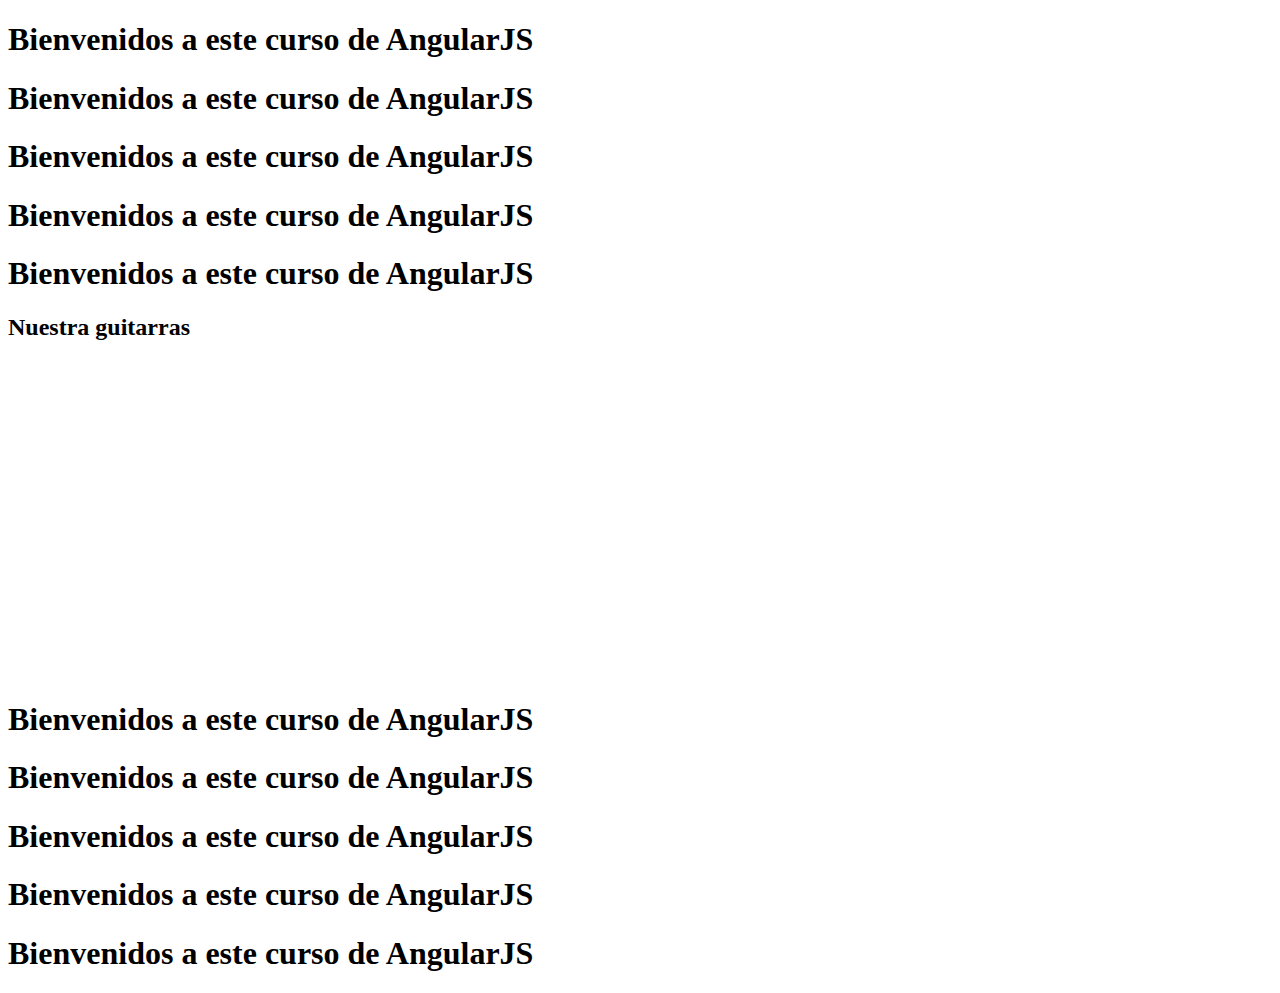
<file: paginas/bienvenidos.html>
<!DOCTYPE html>
<html lang="en">
<head>
    <meta charset="UTF-8">
    <title>Pagina bienvenido</title>

</head>
<body>
   <h1>Bienvenidos a este curso de AngularJS</h1>
<h1>Bienvenidos a este curso de AngularJS</h1>
<h1>Bienvenidos a este curso de AngularJS</h1>
<h1>Bienvenidos a este curso de AngularJS</h1>
<h1>Bienvenidos a este curso de AngularJS</h1>

     <h2>Nuestra guitarras</h2><!-- titulo -->
      <div class="video-demo-contenedor">
        <div class="video-demo">
          <div class="video-responsive-contenedor">
            <iframe class="video-responsive-src" width="560" height="315" src="https://www.youtube.com/embed/R1dW8M4EqYY" frameborder="0" allowfullscreen></iframe>
          </div>
        </div>
      </div>

<h1>Bienvenidos a este curso de AngularJS</h1>
<h1>Bienvenidos a este curso de AngularJS</h1>
<h1>Bienvenidos a este curso de AngularJS</h1>
<h1>Bienvenidos a este curso de AngularJS</h1>
<h1>Bienvenidos a este curso de AngularJS</h1>
</body>
</html>
</file>
